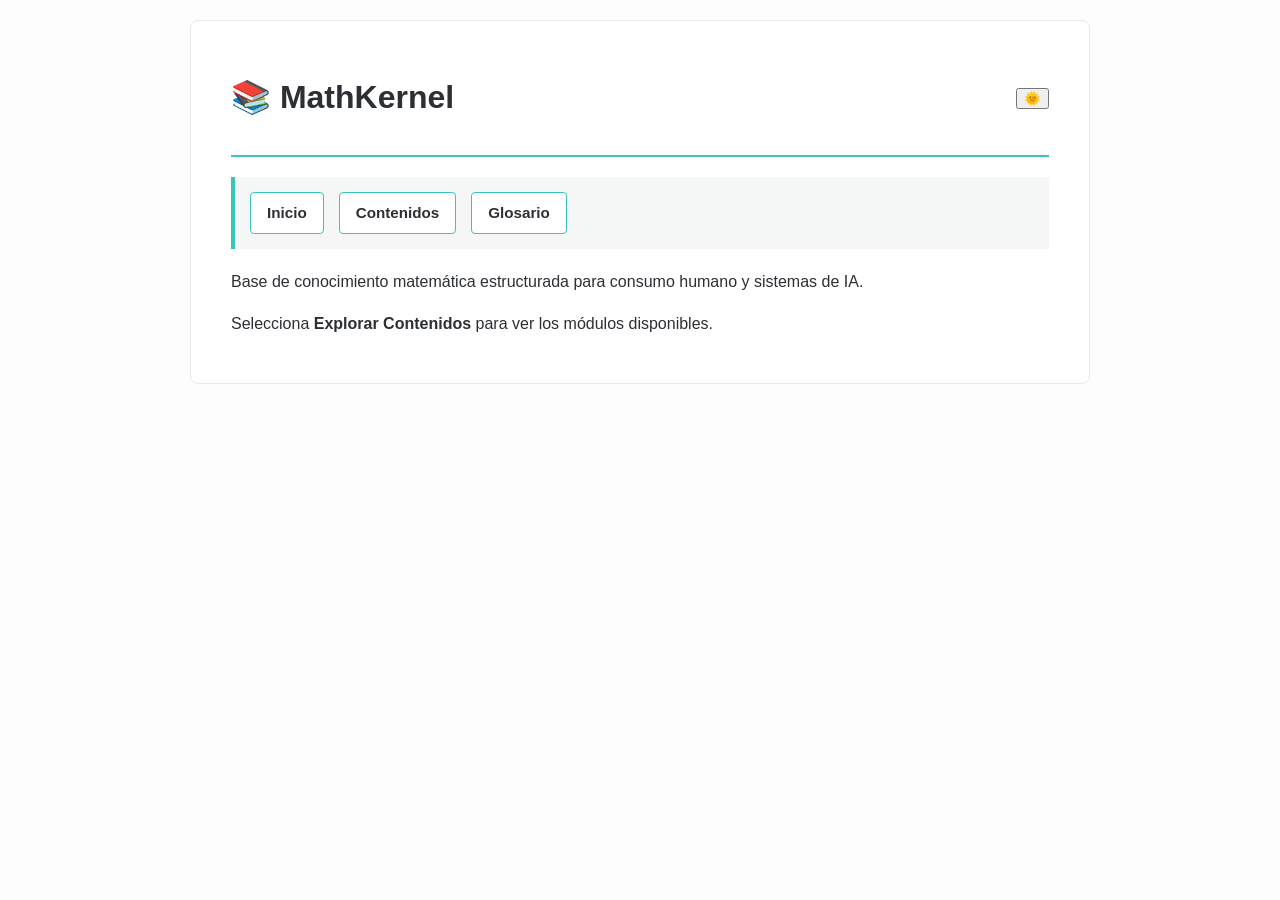
<file: site_src/index.html>
<!DOCTYPE html>
<html lang="es">
<head>
  <meta charset="UTF-8">
  <meta name="viewport" content="width=device-width, initial-scale=1.0">
  <title>MathKernel</title>

  <script>
    const theme = localStorage.getItem("theme") || "light";
    document.documentElement.setAttribute("data-theme", theme);
  </script>

  <link rel="stylesheet" href="./styles.css">
  <script defer src="./scripts.js"></script>
</head>

<body>

<div class="container">

<header>
  <h1>📚 MathKernel</h1>
  <button id="theme-toggle" class="btn-theme">🌓</button>
</header>

<nav>
  <a href="./index.html" class="nav-btn">Inicio</a>
  <a href="./index.html" class="nav-btn">Contenidos</a>
  <a href="./glossary.html" class="nav-btn">Glosario</a>
</nav>

<main>
  <p>Base de conocimiento matemática estructurada para consumo humano y sistemas de IA.</p>
  <p>Selecciona <strong>Explorar Contenidos</strong> para ver los módulos disponibles.</p>
</main>

</div>

</body>
</html>
</file>
<file: site_src/styles.css>
/* ===== VARIABLES ===== */
:root {
  --bg-color: #fdfdfd;
  --text-color: #2c2f33;
  --bg-container: #ffffff;
  --border-color: #eaeaea;
  --content-media-max: 760px;
  --miku-cyan: #39C5BB;
  --miku-cyan-hover: #2ba69d;
  --miku-fuchsia: #E12885;
  --table-header: #f4f7f6;
  --table-border: #e0e0e0;
  --blockquote-bg: #f5fcfc;
}

[data-theme="dark"] {
  --bg-color: #1a1b26;
  --text-color: #e0e0e0;
  --bg-container: #24283b;
  --border-color: #414868;
  --miku-cyan: #39C5BB;
  --miku-cyan-hover: #5ee0d6;
  --miku-fuchsia: #ff479f;
  --table-header: #1f2335;
  --table-border: #414868;
  --blockquote-bg: #1f2635;
}

/* ===== BASE ===== */
body {
  font-family: -apple-system, BlinkMacSystemFont, "Segoe UI", Roboto, sans-serif;
  background-color: var(--bg-color);
  color: var(--text-color);
  max-width: 900px;
  margin: 0 auto;
  padding: 20px;
  line-height: 1.6;
  transition: background-color 0.3s ease, color 0.3s ease;
}

.container {
  background-color: var(--bg-container);
  padding: 30px 40px;
  border-radius: 8px;
  border: 1px solid var(--border-color);
}

/* ===== HEADER ===== */
header {
  display: flex;
  justify-content: space-between;
  align-items: center;
  border-bottom: 2px solid var(--miku-cyan);
  padding-bottom: 10px;
  margin-bottom: 20px;
}

/* ===== LINKS ===== */
a {
  color: var(--miku-cyan);
  text-decoration: none;
}
a:hover {
  color: var(--miku-fuchsia);
}

/* ===== NAV ===== */
nav {
  margin: 20px 0;
  padding: 15px;
  background-color: var(--table-header);
  border-left: 4px solid var(--miku-cyan);
  display: flex;
  gap: 15px; /* Espacio entre botones */
  flex-wrap: wrap;
}

.nav-btn {
  display: inline-block;
  padding: 8px 16px;
  background-color: var(--bg-container);
  color: var(--text-color) !important;
  border: 1px solid var(--miku-cyan);
  border-radius: 4px;
  font-weight: 600;
  font-size: 0.95rem;
  transition: all 0.2s ease;
}

.nav-btn:hover {
  background-color: var(--miku-cyan);
  color: white !important;
  transform: translateY(-2px);
  box-shadow: 0 4px 6px rgba(57, 197, 187, 0.2);
}

.nav-btn:active {
  transform: translateY(0);
}

/* ===== TABLE ===== */
table {
  width: 100%;
  border-collapse: collapse;
}
th, td {
  padding: 12px;
  border: 1px solid var(--table-border);
}

/* ===== MEDIA ===== */
main img {
  display: block;
  width: 100%;
  max-width: min(100%, var(--content-media-max));
  height: auto;
  margin: 1.25rem auto;
  object-fit: contain;
}

main figure {
  width: 100%;
  max-width: min(100%, var(--content-media-max));
  margin: 1.5rem auto;
}

main figure img {
  margin: 0 auto;
}

@media (max-width: 768px) {
  body {
    padding: 12px;
  }

  .container {
    padding: 20px 16px;
  }
}

/* ===== BIBLIOTECA MATEMATICA (INDEX) ===== */
main h3 {
  color: var(--miku-fuchsia);
  border-bottom: 1px solid var(--border-color);
  margin-top: 30px;
  padding-bottom: 5px;
  text-transform: capitalize;
}

main ul {
  list-style: none;
  padding-left: 0;
}

main ul li {
  padding: 8px 12px;
  border-bottom: 1px solid var(--border-color);
  display: flex;
  align-items: center;
}

main ul li::before {
  content: "📘";
  margin-right: 12px;
  font-size: 0.9rem;
}

main ul li a {
  font-weight: 500;
  color: var(--text-color);
}

main ul li a:hover {
  color: var(--miku-cyan);
  padding-left: 5px;
  transition: all 0.2s ease;
}

/* ===== FOOTER / END ===== */
</file>
